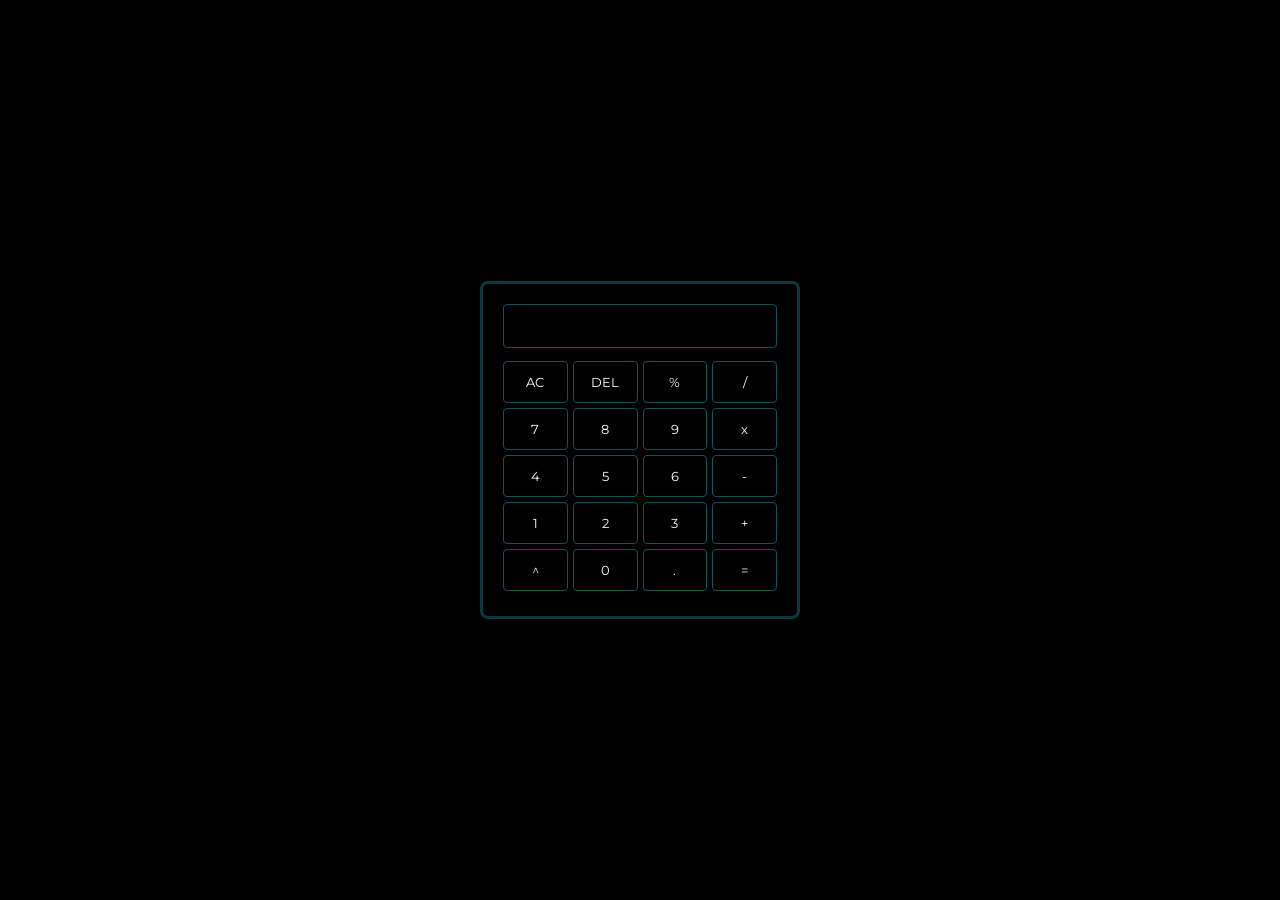
<file: index.html>
<!DOCTYPE html>
<html lang="en">
<head>
    <meta charset="UTF-8">
    <meta name="viewport" content="width=device-width, initial-scale=1.0">
    <title>Calculator App</title>
    <link href="https://fonts.googleapis.com/css2?family=Montserrat:ital,wght@0,100..900;1,100..900&display=swap" rel="stylesheet">
    <link rel="stylesheet" href="calculator.css">
</head>
<body>
    <div class="container">
        <div class="row">
            <input class="input" type="text">
        </div>
        <div class="row">
            <button class="button">AC</button>
            <button class="button">DEL</button>
            <button class="button">%</button>
            <button class="button">/</button>
        </div>
        <div class="row">
            <button class="button">7</button>
            <button class="button">8</button>
            <button class="button">9</button>
            <button class="button">x</button>
        </div>
        <div class="row">
            <button class="button">4</button>
            <button class="button">5</button>
            <button class="button">6</button>
            <button class="button">-</button>
        </div>
        <div class="row">
            <button class="button">1</button>
            <button class="button">2</button>
            <button class="button">3</button>
            <button class="button">+</button>
        </div>
        <div class="row">
            <button class="button">^</button>
            <button class="button">0</button>
            <button class="button">.</button>
            <button class="button">=</button>
        </div>
    </div>
    <script src="calculator.js"></script>
</body>
</html>
</file>
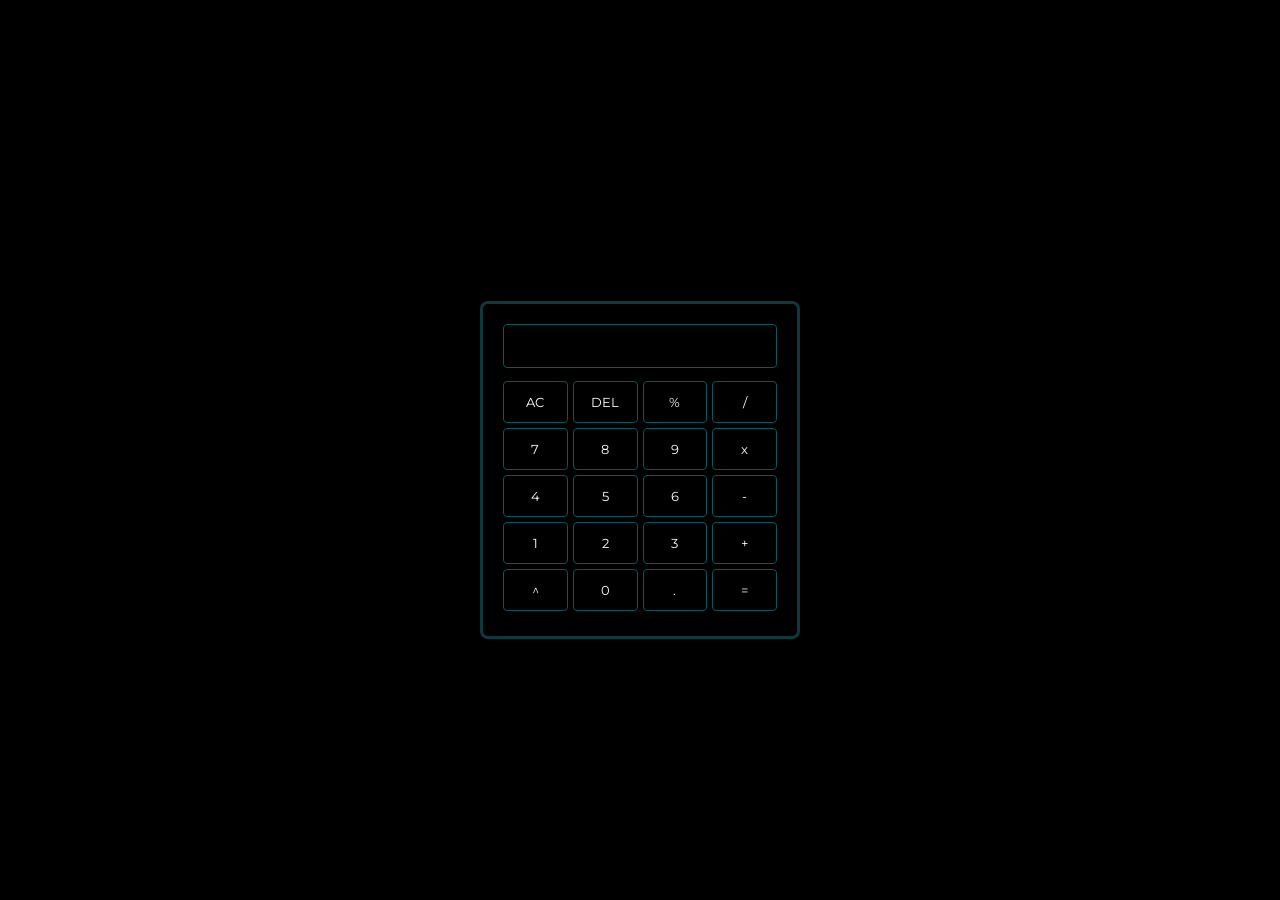
<file: calculator.html>
<!DOCTYPE html>
<html lang="en">
<head>
    <meta charset="UTF-8">
    <meta name="viewport" content="width=device-width, initial-scale=1.0">
    <title>Calculator App</title>
    <link href="https://fonts.googleapis.com/css2?family=Montserrat:ital,wght@0,100..900;1,100..900&display=swap" rel="stylesheet">
    <link rel="stylesheet" href="calculator.css">
</head>
<body>
    <h1>Welcome!</h1>
    <div class="container">
        <div class="row">
            <input class="input" type="text">
        </div>
        <div class="row">
            <button class="button">AC</button>
            <button class="button">DEL</button>
            <button class="button">%</button>
            <button class="button">/</button>
        </div>
        <div class="row">
            <button class="button">7</button>
            <button class="button">8</button>
            <button class="button">9</button>
            <button class="button">x</button>
        </div>
        <div class="row">
            <button class="button">4</button>
            <button class="button">5</button>
            <button class="button">6</button>
            <button class="button">-</button>
        </div>
        <div class="row">
            <button class="button">1</button>
            <button class="button">2</button>
            <button class="button">3</button>
            <button class="button">+</button>
        </div>
        <div class="row">
            <button class="button">^</button>
            <button class="button">0</button>
            <button class="button">.</button>
            <button class="button">=</button>
        </div>
    </div>
    <script src="calculator.js"></script>
</body>
</html>
</file>
<file: calculator.css>
*{
    margin:0;
    padding:0;
    font-family:'Montserrat',sans-serif;
    box-sizing:border-box;
}

body{
    background:black;
    min-height:100vh;
    display:flex;
    flex-direction:column;
    align-items: center;
    padding:20px;
    justify-content: center;
}

.container{
    background:black;
    padding:20px;
    width: 100%;
    max-width:320px;
    border:3px solid rgb(13, 57, 62);
    border-radius:8px;
}

.input{
    padding:10px;
    width: 100%;
    margin-bottom:8px;
    background: black;
    border:1px solid rgb(16, 83, 90);
    color:white;
    border-radius:4px;
    font-size: 18px;
    text-align:right;
    letter-spacing:2px;
}

.button{
    padding:12px;
    flex:1;
    background:black;
    color:white;
    border: 1px solid rgb(16, 83, 90);
    border-radius: 4px;
}

.button:hover{
    background: rgb(11, 61, 67);
}

.row{
    display:flex;
    gap:5px;
    margin-bottom:5px;
}

.button:active{
    background: rgb(85, 114, 117);
    transform:scale(0.95);
}

.button:focus{
    outline:none;
    background:black;
}
</file>
